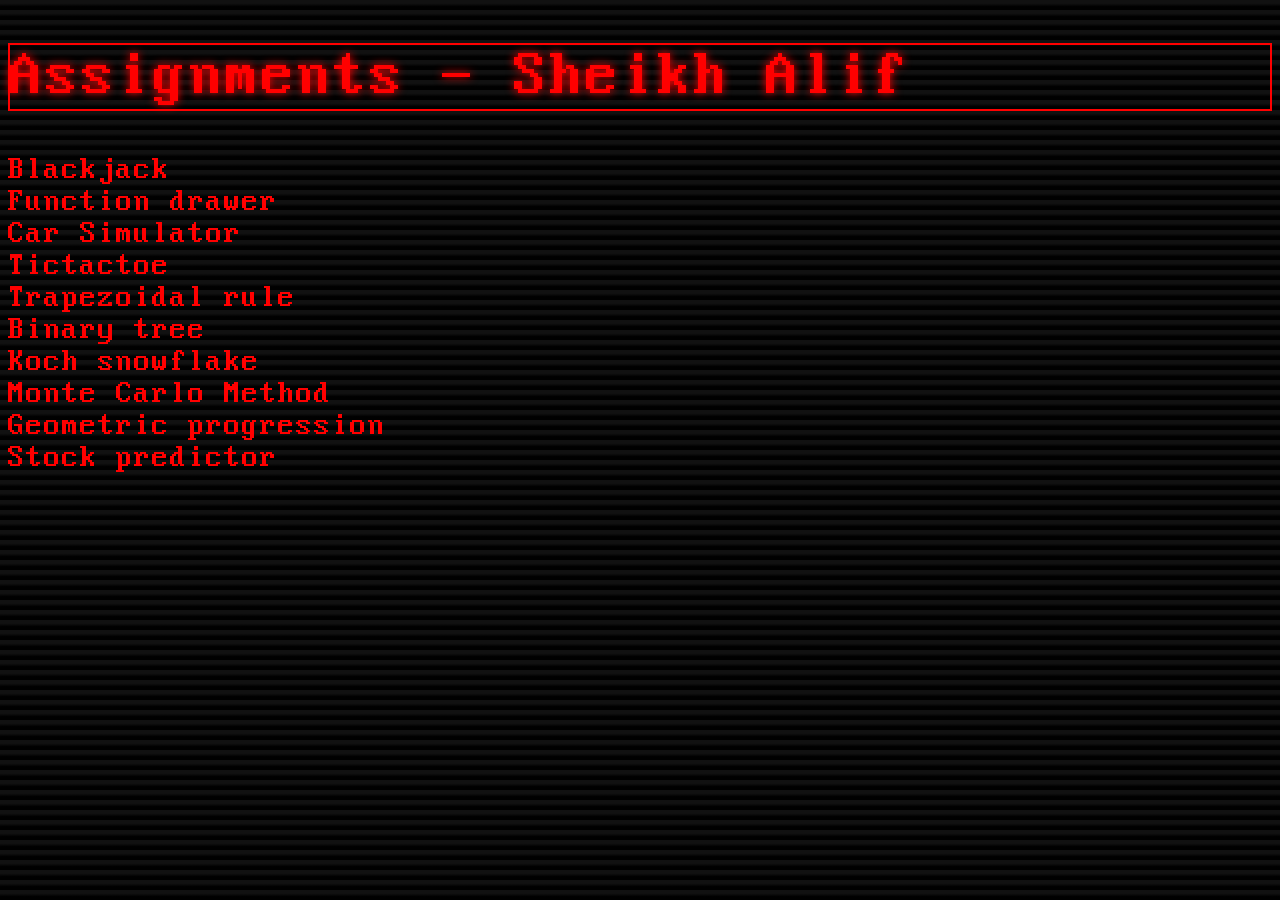
<file: index.html>
<!DOCTYPE html>
<html lang="en">
<head>
    <meta charset="UTF-8">
    <meta name="viewport" content="width=device-width, initial-scale=1.0">
    <title>Assignments - Alif</title>
    <link rel="stylesheet" href="style.css">
</head>
<body class="crt">
    <h1>Assignments - Sheikh Alif</h1>
    
    <a href="Blackjack/">Blackjack</a>
    <a href="DrawFunction/">Function drawer</a>
    <a href="https://sheikhalf.github.io/">Car Simulator</a>
    <a href="TicTacToe/">Tictactoe</a>
    <a href="TrapezoidalRule/">Trapezoidal rule</a>
    <a href="BinaryThree/">Binary tree</a>
    <a href="KochSnowflake/">Koch snowflake</a>
    <a href="MonteCarloMethod/">Monte Carlo Method</a>
    <a href="GeometricProgression/">Geometric progression</a>
    <a href="stockPredictor/">Stock predictor</a>
</body>
</html>
</file>
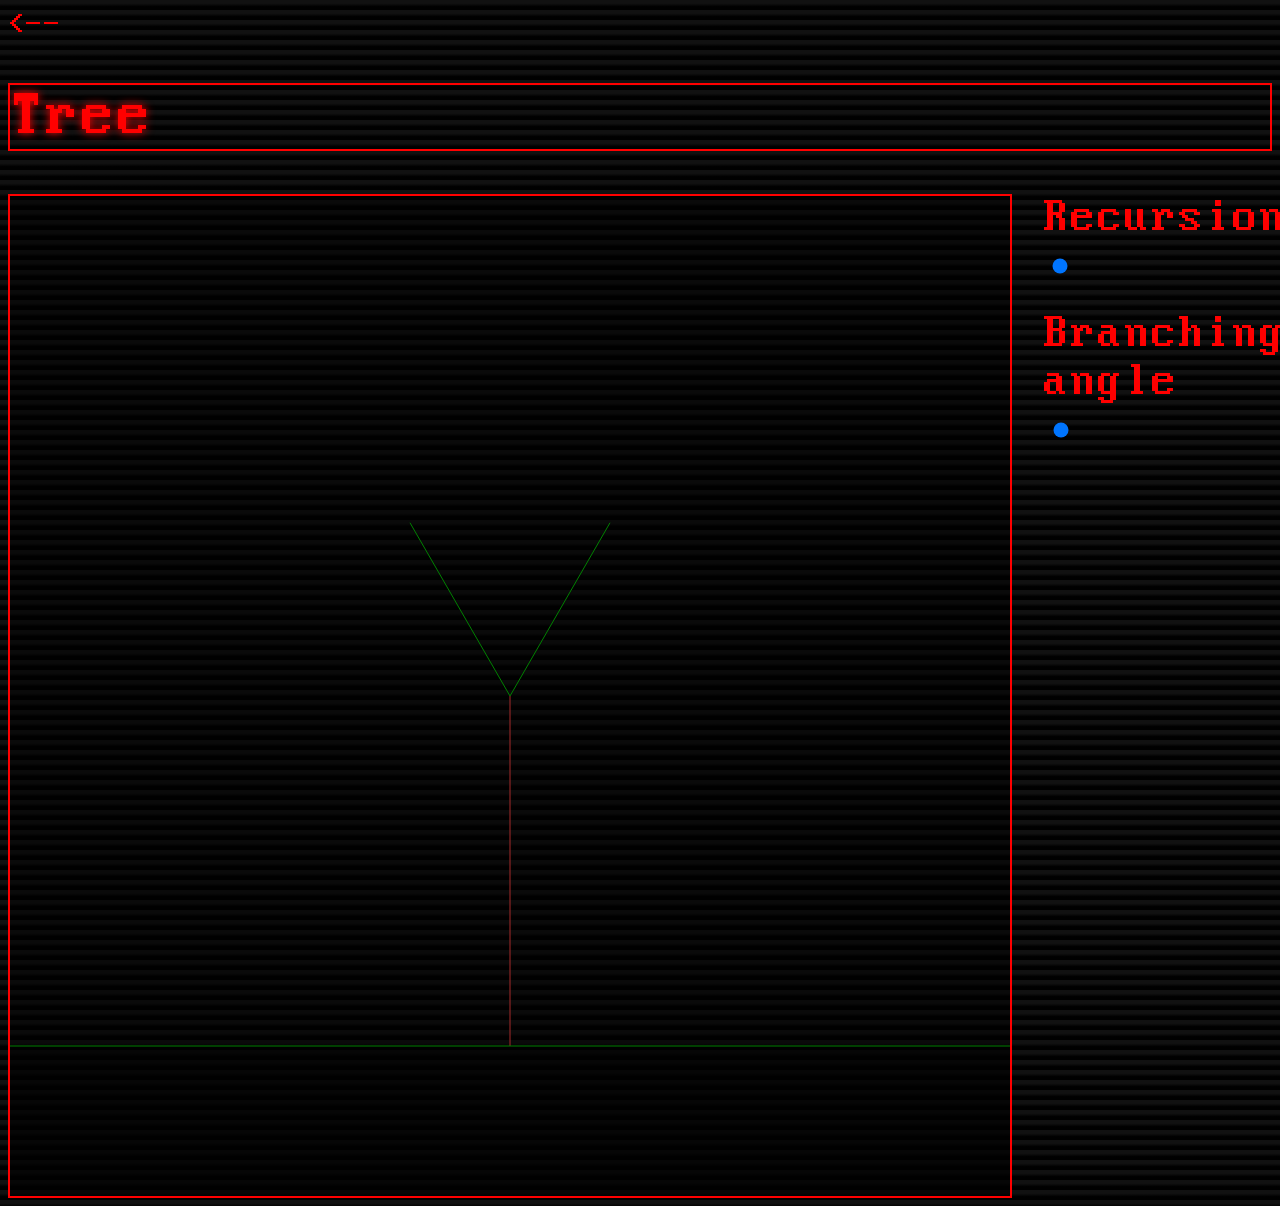
<file: BinaryThree/index.html>
<!DOCTYPE html>
<html lang="en">
<head>
    <meta charset="UTF-8">
    <meta name="viewport" content="width=device-width, initial-scale=1.0">
    <title>Tree</title>
    <link rel="stylesheet" href="../style.css">
    <link rel="stylesheet" href="style.css">
    <script src="script.js"> </script>
</head>
<body class="crt">
     <a class="back" href="../index.html"><--</a>
    <h1>Tree</h1>
    <div class="main">
        <canvas id="canvas" height="1000" width="1000"> </canvas>
        <div class="controls">
            <div>
                <label id="recursionLabel" for="recursionInput">Recursion</label>
                <input id="recursionInput" type="range" min="1" max="15" value="2">
            </div>
            <div>
                <label id="angleLabel" for="angleInput">Branching angle</label>
                <input id="angleInput" type="range" min="0" max="360" value="30">
            </div>
        </div>
    </div>
</body>
</html>
</file>
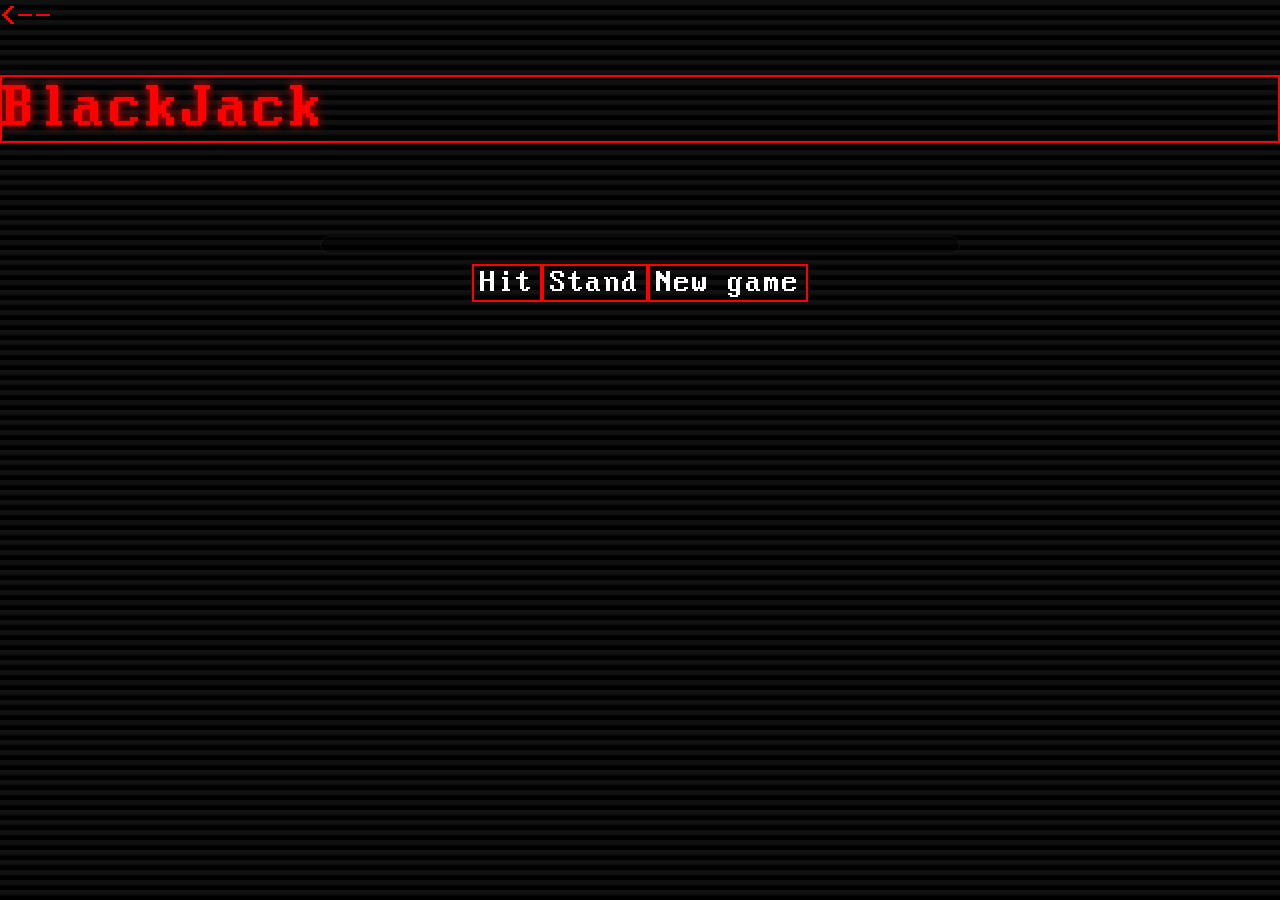
<file: Blackjack/index.html>
<!DOCTYPE html>
<html lang="en">
<head>
    <meta charset="UTF-8">
    <meta name="viewport" content="width=device-width, initial-scale=1.0">
    <title>Blackjack</title>
    <script src="script.js"></script>
    <link rel="stylesheet" href="../style.css">
    <link rel="stylesheet" href="style.css">
</head>
<body>
    <div class="crt">
        <a class="back" href="../index.html"><--</a>
        <h1>BlackJack</h1>
        <div id="table">
            <div id="hands">
                <div class="hand" id="dealerHand"></div>
                <div id="playerWrapper">
                    <div class="hand" id="playerHand"></div>
                </div>
            </div>
            <div id="deckArea">
                <div>
                    <div id="deck"></div>
                    <span id="remainingCount"></span>
                </div>
            </div>
        </div>
        <div id="playerActions">
            <button id="draw" type="button">Hit</button>
            <button id="stay" type="button">Stand</button>
            <button id="new" type="button">New game</button>
        </div>
        <span id="winner"></span>
    </div>
</body>
</html>
</file>
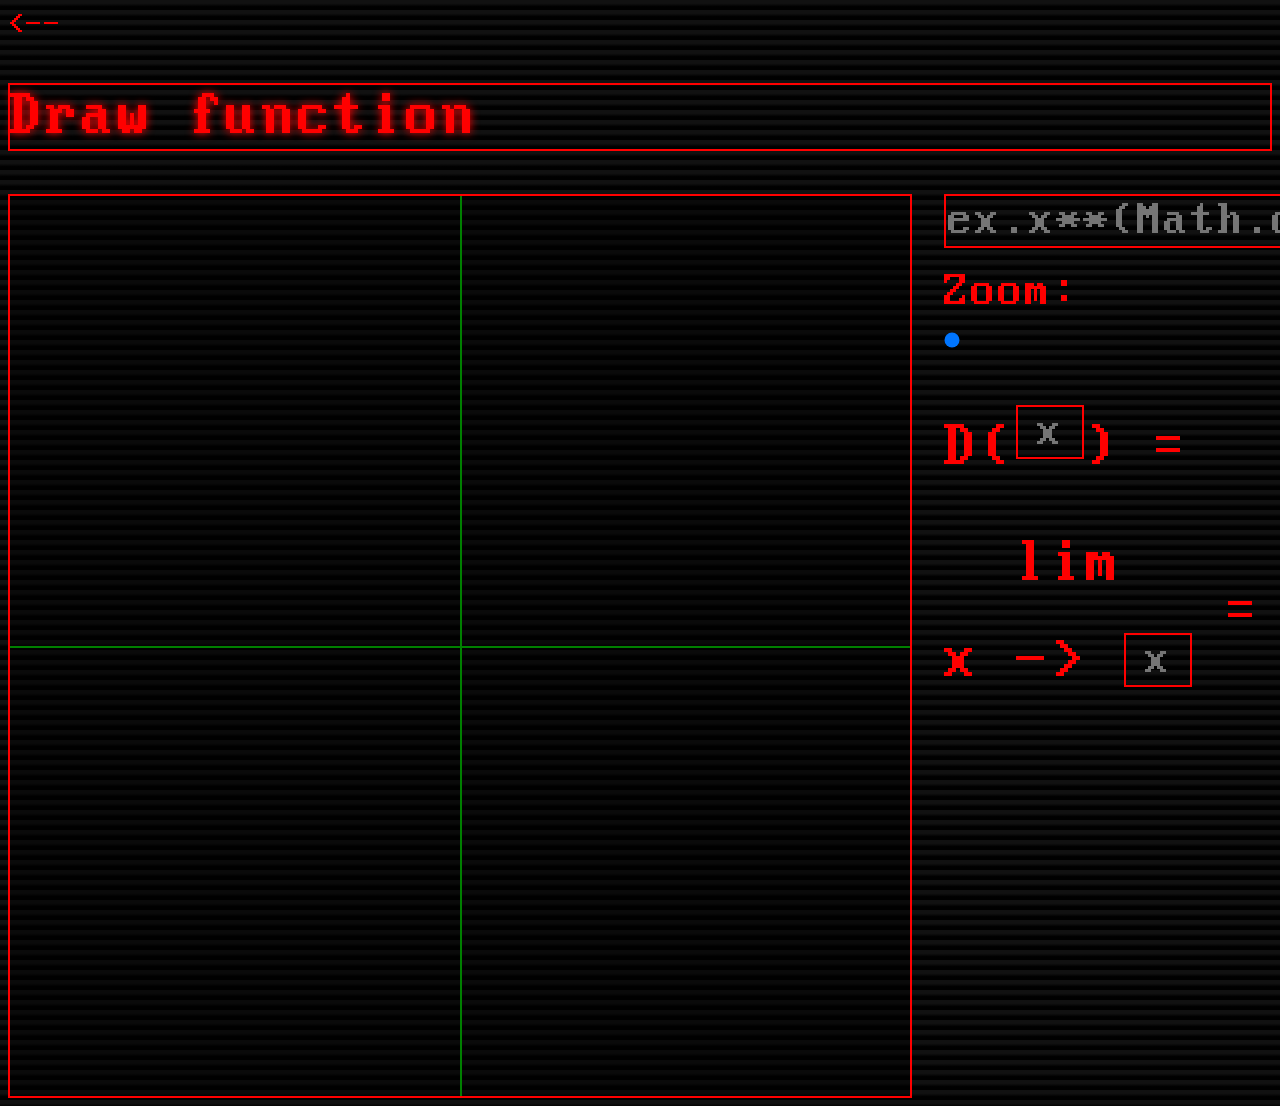
<file: DrawFunction/index.html>
<!DOCTYPE html>
<html lang="en">
<head>
    <meta charset="UTF-8">
    <meta name="viewport" content="width=device-width, initial-scale=1.0">
    <title>Function drawer</title>
    <script src="script.js"></script>
    <link rel="stylesheet" href="style.css"> 
    <link rel="stylesheet" href="../style.css"> 
</head>
<body class="crt">
    <a class="back" href="../index.html"><--</a>
    <h1>Draw function</h1>
    <div class="main">
        <canvas id="canvas" height="900" width="900"> </canvas>
        <div class="controls">
            <div>
                <input type="text" id="stringField" placeholder="ex.x**(Math.cos(x))"/>
            </div>
            <div>
                <label for="zoom">Zoom:</label>
                <input id="zoom" type="range" min="1" max="100" value="1">
            </div>

            <div class="derivativeBox">
                <span class="math">D(</span>
                <input id="derivativeField" type="text" placeholder="x">
                <span class="math">) =  </span>
                <span id="showDerivative"></span>
            </div>

            <div class="limitBox">
                <div class="limSymbol">
                    <span>lim</span>
                    <span class="under">
                        x ->  <input id="limitField" type="text" placeholder="x">
                    </span>
                </div>

                <span> = </span>
                <span id="showLimit"></span>
            </div>
        </div>
    </div>
</body>
</html>
</file>
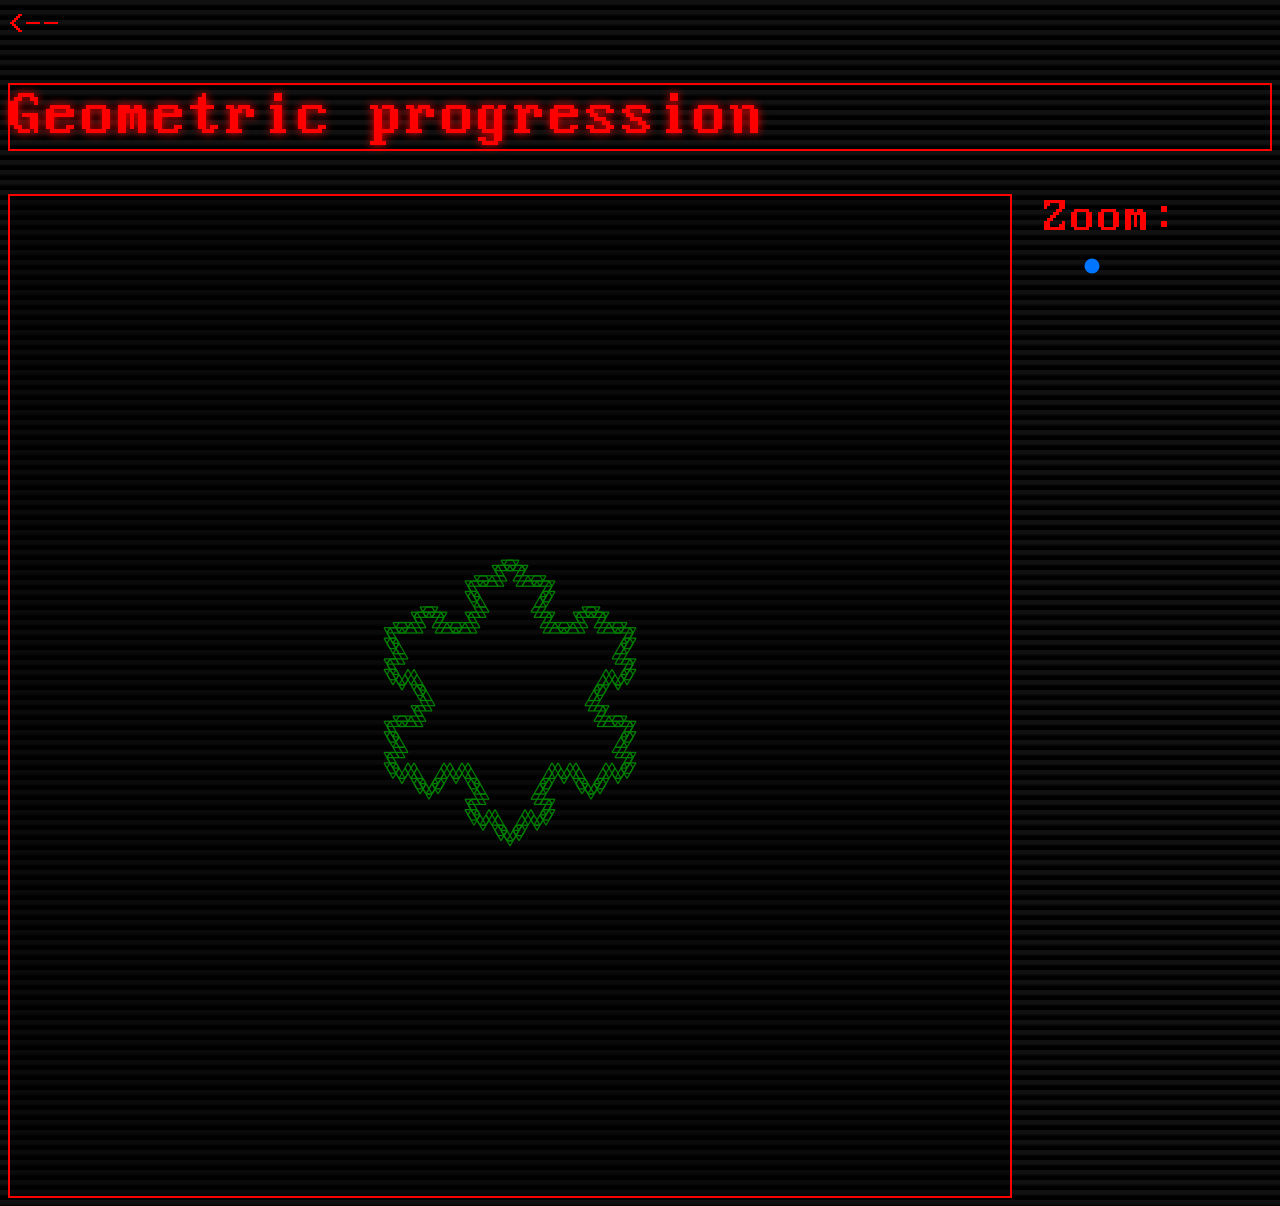
<file: GeometricProgression/index.html>
<!DOCTYPE html>
<html lang="en">
<head>
    <meta charset="UTF-8">
    <meta name="viewport" content="width=device-width, initial-scale=1.0">
    <title>Turtle</title>
    <link rel="stylesheet" href="../style.css">
    <link rel="stylesheet" href="style.css">
    <script src="script.js"> </script>
</head>
<body class="crt">
    <a class="back" href="../index.html"><--</a>
    <h1>Geometric progression</h1>
    <div class="main">
        <canvas id="canvas" height="1000" width="1000"> </canvas>
        <div class="controls">
            <div>
                <label id="lengthLabel" for="lengthInput">Zoom: </label>
                <input id="lengthInput" type="range" min="1" max="15" value="6">
            </div>
            <h6 id="showResult"></h6>
        </div>
    </div>
</body>
</html>
</file>
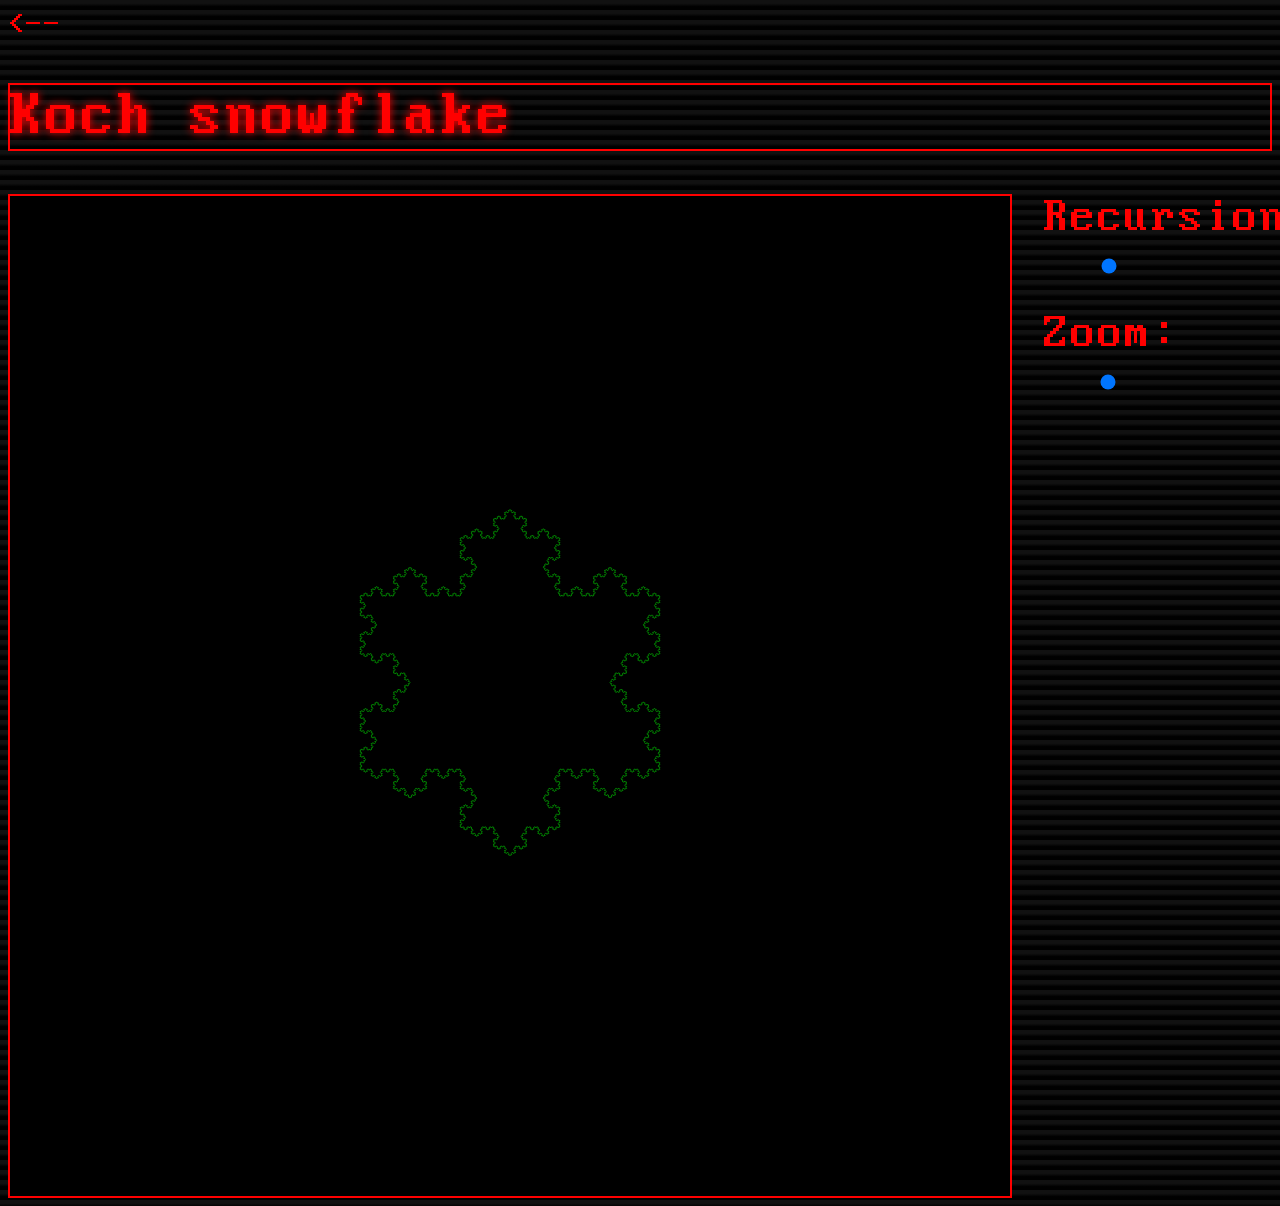
<file: KochSnowflake/index.html>
<!DOCTYPE html>
<html lang="en">
<head>
    <meta charset="UTF-8">
    <meta name="viewport" content="width=device-width, initial-scale=1.0">
    <title>Turtle</title>
    <link rel="stylesheet" href="../style.css">
    <link rel="stylesheet" href="style.css">
    <script src="script.js"> </script>
</head>
<body class="crt">
    <a class="back" href="../index.html"><--</a>
    <h1>Koch snowflake</h1>
    <div class="main">
        <canvas id="canvas" height="1000" width="1000"> </canvas>
        <div class="controls">
            <div>
                <label id="recursionLabel" for="recursionInput">Recursion</label>
                <input id="recursionInput" type="range" min="1" max="7" value="4">
            </div>
            <div>
                <label id="lengthLabel" for="lengthInput">Zoom:</label>
                <input id="lengthInput" type="range" min="1" max="150" value="75">
            </div>
        </div>
    </div>
</body>
</html>
</file>
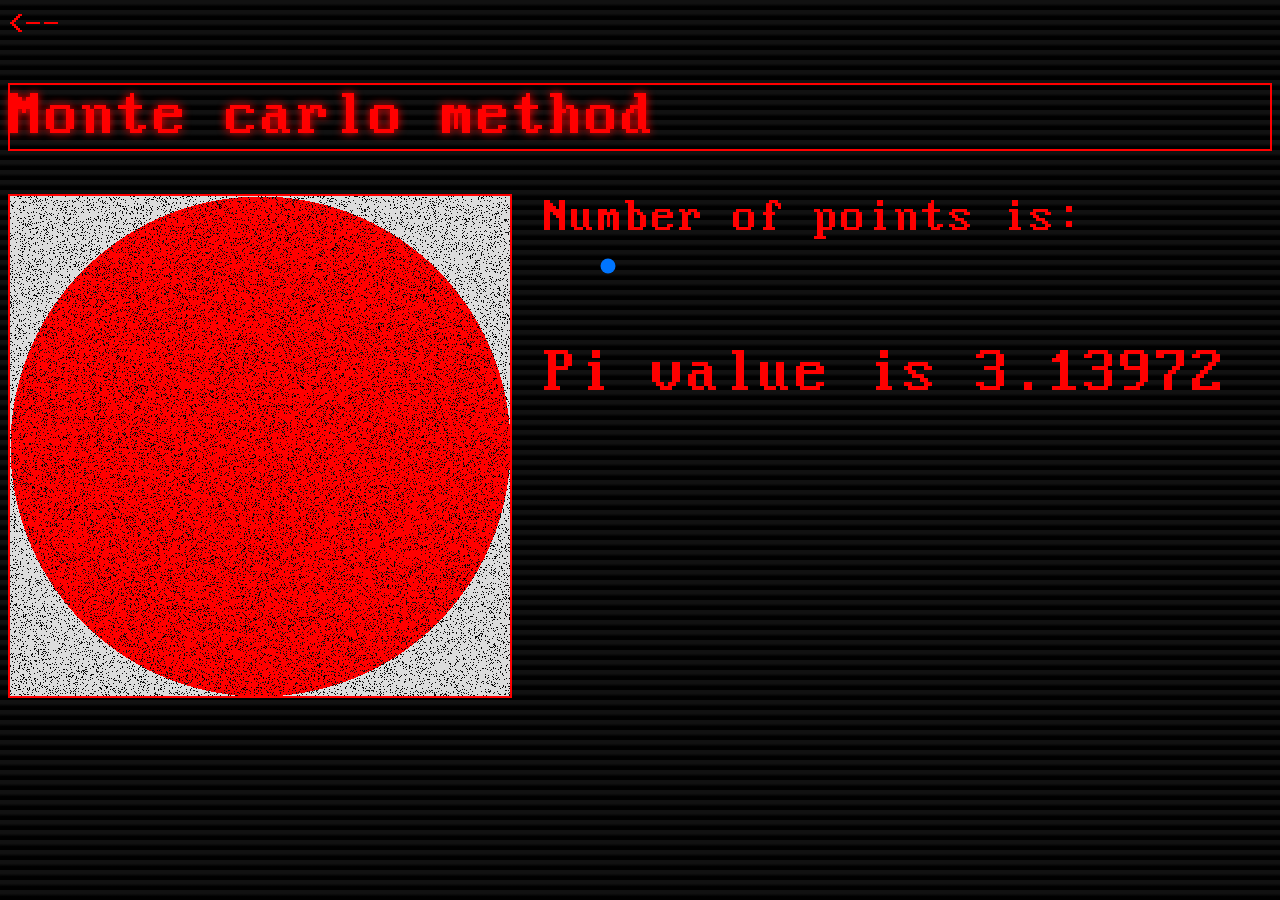
<file: MonteCarloMethod/index.html>
<!DOCTYPE html>
<html lang="en">
<head>
    <meta charset="UTF-8">
    <meta name="viewport" content="width=device-width, initial-scale=1.0">
    <title> PI approximation </title>
    <script src="main.js"></script>
    <link rel="stylesheet" href="../style.css">
</head>
<body class="crt">
    <a class="back" href="../index.html"><--</a>
    <h1>Monte carlo method</h1>
    <div class="main">
        <canvas id="canvas" height="500" width="500"></canvas>
        <div class="controls">
            <div>
                <label id="numberPointsLabel" for="numberPointsInput">Number of points is: </label>
                <input id="numberPointsInput" type="range" min="1" max="1000000" value="500000">
            </div>
            <span id="result"></span>
        </div>
    </div>
</body>
</html>
</file>
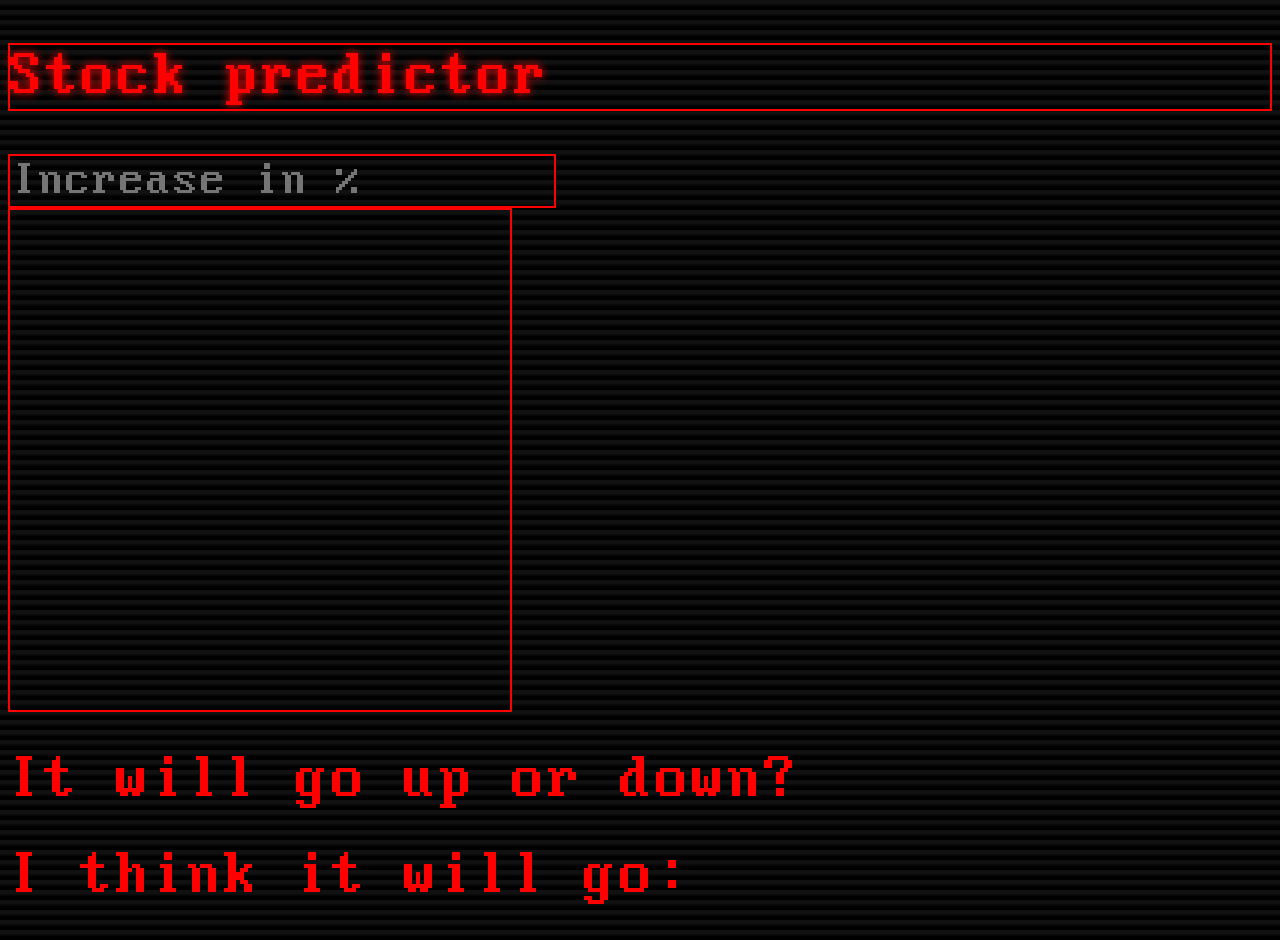
<file: stockPredictor/index.html>
<!DOCTYPE html>
<html lang="en">
<head>
    <meta charset="UTF-8">
    <meta name="viewport" content="width=device-width, initial-scale=1.0">
    <title>Stock predictor</title>
    <script src="script.js"></script>
    <link rel="stylesheet" href="../style.css">
</head>
<body class="crt">
    <h1>Stock predictor</h1>
    <input id="input" type="text" style="display: block"placeholder="Increase in %">
    <canvas id="canvas"></canvas>
    <span>It will go up or down?</span>
    <span>I think it will go: <span id="result"></span></span>
</body>
</html>
</file>
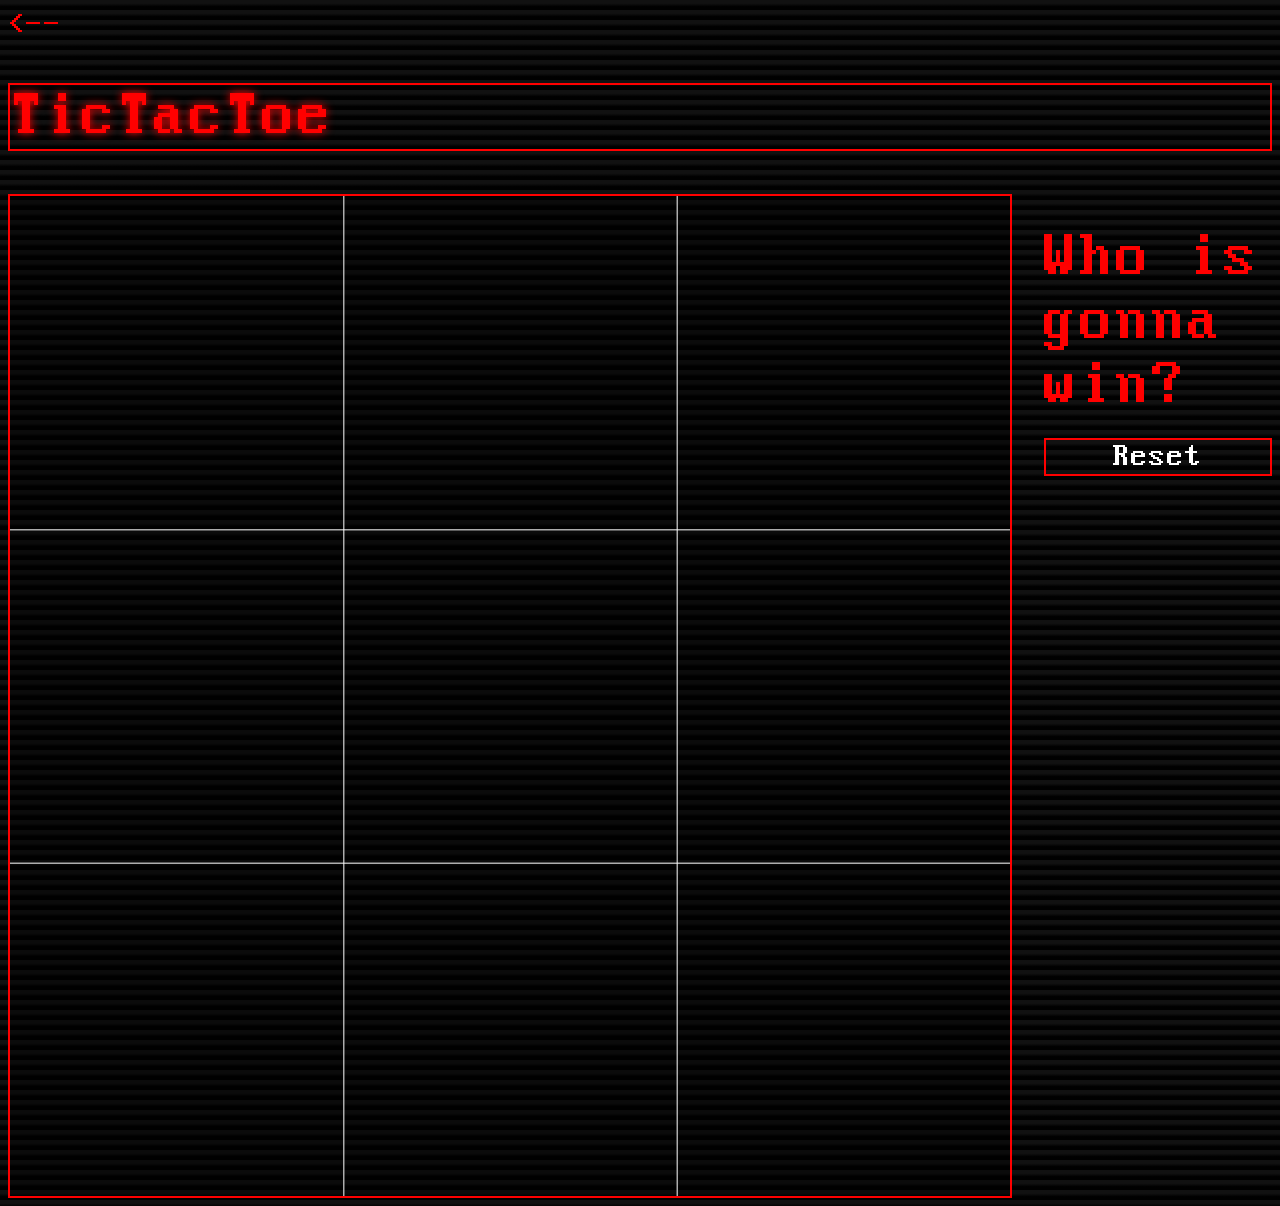
<file: TicTacToe/index.html>
<!DOCTYPE html>
<html lang="en">
<head>
    <meta charset="UTF-8">
    <meta name="viewport" content="width=device-width, initial-scale=1.0">
    <title>TicTacToe</title>
    <link rel="stylesheet" href="../style.css">
    <link rel="stylesheet" href="style.css">
    <script src="script.js"></script>
</head>
<body class="crt">
    <a class="back" href="../index.html"><--</a>
    <h1>TicTacToe</h1>
    <div class="main">
        <canvas id="canvas" height="1000" width="1000"> </canvas>
        <div class="controls">
            <span id="whoWinsLabel">Who is gonna win?</span>
            <button id="resetButton">Reset</button>
        </div>
    </div>
</body>
</html>
</file>
<file: style.css>
@font-face {
  src: url('/assets/Perfect_DOS_VGA_437_Win.ttf') format('truetype');
  font-family: 'terminal';
}

html {
  scrollbar-color: #111111 black;
}

canvas {
  border: 2px solid red;
}

.crt {
  background: linear-gradient(to top, #000000, #000000, #111111, #111111);
  background-size: 100% 10px;
  top: 0;
  left: 0;
  bottom: 0;
  right: 0;
  overflow: auto;
}

@media screen{
  .crt {
    animation: scanlines infinite 15s linear;
  }
} 

@keyframes scanlines {
  from {
    background-position: 0 0;
  }
  to {
    background-position: 0 -80px;
  }
}

.back {
  display: inline;
}

a {
  color: red;
  text-decoration: none;
  display: block;
  font: 2rem terminal;
  filter: blur(.4px);
}

a:hover {
  border: 3px solid red;
  font: 3rem terminal;
}

h1 {
  color: red;
  text-decoration: none;
  display: block;
  border: 2px solid red;
  font: 4rem terminal;
  text-shadow: 0 0 10px red;
}

label {
  color: red;
  text-decoration: none;
  display: block;
  font: 3rem terminal;
}

span {
  color: red;
  text-decoration: none;
  display: block;
  margin-top: 2rem;
  font: 4rem terminal;
}

input {
  display: block;
  font: 3rem terminal;
  border: 2px solid red;
  background: transparent;
  color: white;
}

input:focus {
  outline: none;
  border: 3px solid red;  
}

input[type="range"] {
  -webkit-appearance: none;
  appearance: none;
  background: transparent;
  margin: 1rem 0;
  border: none;
}

input[type="range"]::-moz-range-track {
  height: 2px;
  background: repeating-linear-gradient(
    to right,
    red 0px,
    red 6px,
    transparent 6px,
    transparent 12px
  );
}

input[type="range"]::-moz-range-thumb {
  width: 14px;
  height: 14px;
  background: black;
  border: 2px solid red;
  border-radius: 0;
  cursor: pointer;
}

button {
  display: block;
  font: 2rem terminal;
  border: 2px solid red;
  background: transparent;
  color: white;
}

button:hover {
  border: 3px solid red;
}

button:disabled {
  border: 3px solid grey
}

.main {
    display: flex;
    align-items: flex-start;
    gap: 2rem;
}

.controls {
    display: flex;
    flex-direction: column;
    gap: 20px;
}
</file>
<file: BinaryThree/style.css>

</file>
<file: Blackjack/style.css>
body {
    margin: 0px;
}

.hand {
    display: flex;
    justify-content: space-between;
    margin-left: 220px;
    transform-origin: bottom center;
}

.card {
    margin-left: -220px;
    transition: transform 0.2s ease;
    border-radius: 10px;
    cursor: pointer;
}

#playerActions {
    margin-top: 10px;
    display: flex;
    justify-content: center;
}

.crt {
    min-height: 100vh;
}

#hands {
    display: flex;
    flex-direction: column;
    gap: 50px; 
    width: 50%;
    margin: 0; 
}

#dealerHand {
    width: 30%;
    transform: translateX(80%);
    perspective: 800px;
}

#playerHand {
    width: 60%;
    perspective: 800px;
}

#table {
    display: flex;
    justify-content: center;
}

#deck {
  position: absolute;
  top: 40%;
  left: 94%;
}

#remainingCount {
    position: absolute;
    top: 70%;
    left: 82.5%;
    font: 2rem terminal;
}

#playerWrapper {
  gap: 12px;
  padding: 8px;
  padding-left: 250px;
  padding-right: 250px;
  background: linear-gradient(
    to bottom,
  /*
  rgba(200, 40, 40, 0.2) 0%,
  rgba(255, 30, 30, 0.1) 100%
  */
  rgba(0, 0, 0, 0.5) 0%,
  rgba(0, 0, 0, 0.2) 100%
  );
  border-radius: 14px;
  border: 1px solid rgba(255,255,255,0.06);
}

#winner {
    position: fixed;        
    top: 50%;
    left: 1%;               
    transform: rotate(-25deg) translateY(-50%);
    transform-origin: left top; 
    font-size: 3rem;        
    pointer-events: none;   
}
</file>
<file: DrawFunction/style.css>
h6 {
    margin-top: 2px;
    margin-bottom: 2px;
}

.derivativeBox{
    display:flex;
    align-items:center;
    font-size:18px;
}

.derivativeBox input{
    width:60px;
    text-align:center;
}

.limitBox{
    display:flex;
    align-items:center;
}

.limSymbol{
    display:flex;
    flex-direction:column;
    align-items:center;
    margin-bottom: 2px;
}

#showLimit {
    color: green;
}

#showDerivative {
    color: green;
}

.limSymbol h6{
    margin:0;
    line-height:1;
    color: red;
}

.under{
    display:flex;
    align-items:center;
    gap:4px;
}

.limitBox input{
    width:60px;
    text-align:center;
}
</file>
<file: GeometricProgression/style.css>
canvas {
    width: 1000px;
    height: 1000px;
    image-rendering: optimizeQuality;
}
</file>
<file: KochSnowflake/style.css>
canvas {
    width: 1000px;
    height: 1000px;
}
</file>
<file: TicTacToe/style.css>
canvas {
    height: 1000;
    width: 1000;
}
</file>
